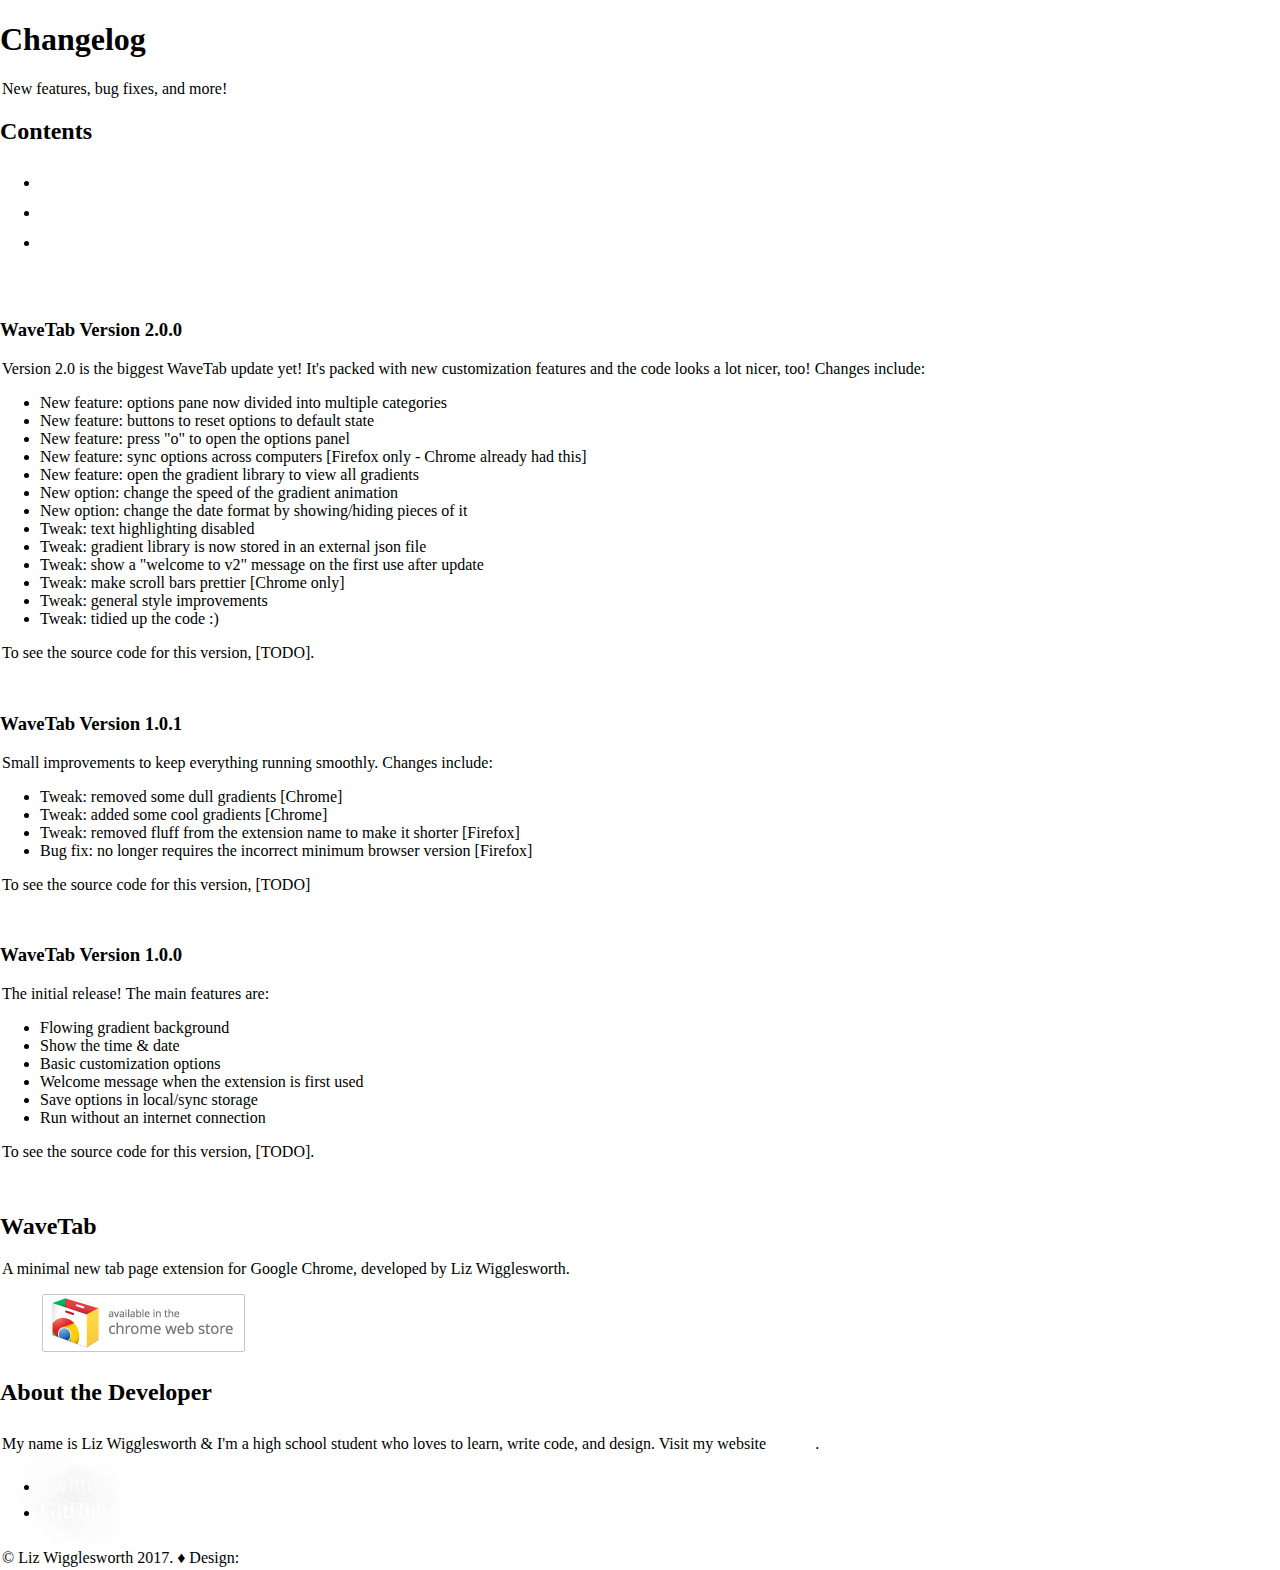
<file: changelog/index.html>
<!DOCTYPE HTML>
<!--
	Stellar by HTML5 UP
	html5up.net | @ajlkn
	Free for personal and commercial use under the CCA 3.0 license (html5up.net/license)
-->
<html>
	<head>
		<title>Changelog - WaveTab</title>
		<meta charset="utf-8" />
		<meta name="viewport" content="width=device-width, initial-scale=1" />
		<!--[if lte IE 8]><script src="assets/js/ie/html5shiv.js"></script><![endif]-->
		<link rel="stylesheet" href="../assets/css/main.css" />
		<!--[if lte IE 9]><link rel="stylesheet" href="assets/css/ie9.css" /><![endif]-->
		<!--[if lte IE 8]><link rel="stylesheet" href="assets/css/ie8.css" /><![endif]-->

		<link rel="icon" type="image/png" href="../assets/images/favicon-32x32.png" sizes="32x32" />
		<link rel="icon" type="image/png" href="../assets/images/favicon-16x16.png" sizes="16x16" />
	</head>
	<body>

		<!-- Wrapper -->
			<div id="wrapper">
				<!-- Header -->
					<header id="header">
						<h1>Changelog</h1>
						<p>New features, bug fixes, and more!</p>
					</header>

				<!-- Main -->
					<div id="main">
						<!-- Content -->
							<section id="toc" class="main">
								<h2 id="contents">Contents</h2>
								<ul>
									<li><a href="#v2.0.0">WaveTab 2.0.0</a></li>
									<li><a href="#v1.0.1">WaveTab 1.0.1</a></li>
									<li><a href="#v1.0.0">WaveTab 1.0.0</a></li>
								</ul>

								<a href="../"><span class="fa fa-chevron-left" aria-hidden="true"></span> Go back to the homepage</a>
							</section>

							<section id="v2.0.0" class="main">
                                <h3>WaveTab Version 2.0.0</h3>
                                <p>Version 2.0 is the biggest WaveTab update yet! It's packed with new customization
									features and the code looks a lot nicer, too! Changes include:</p>
								<ul>
									<li>New feature: options pane now divided into multiple categories</li>
									<li>New feature: buttons to reset options to default state</li>
									<li>New feature: press "o" to open the options panel</li>
									<li>New feature: sync options across computers [Firefox only - Chrome already had this]</li>
									<li>New feature: open the gradient library to view all gradients</li>
									<li>New option: change the speed of the gradient animation</li>
									<li>New option: change the date format by showing/hiding pieces of it</li>
									<li>Tweak: text highlighting disabled</li>
									<li>Tweak: gradient library is now stored in an external json file</li>
									<li>Tweak: show a "welcome to v2" message on the first use after update</li>
									<li>Tweak: make scroll bars prettier [Chrome only]</li>	
									<li>Tweak: general style improvements</li>		
									<li>Tweak: tidied up the code :)</li>						
								</ul>
								<p>To see the source code for this version, [TODO].</p>
                                <p><a href="#contents"><span class="fa fa-arrow-up"></span> Back to top</a></p>
							</section>

							<section id="v1.0.1" class="main">
								<h3>WaveTab Version 1.0.1</h3>
                                <p>Small improvements to keep everything running smoothly. Changes include:</p>
								<ul>
									<li>Tweak: removed some dull gradients [Chrome]</li>
									<li>Tweak: added some cool gradients [Chrome]</li>
									<li>Tweak: removed fluff from the extension name to make it shorter [Firefox]</li>
									<li>Bug fix: no longer requires the incorrect minimum browser version [Firefox]</li>
								</ul>
								<p>To see the source code for this version, [TODO]</p>
								<p><a href="#contents"><span class="fa fa-arrow-up"></span> Back to top</a></p>
							</section>

							<section id="v1.0.0" class="main">
								<h3>WaveTab Version 1.0.0</h3>
                                <p>The initial release! The main features are:</p>
								<ul>
									<li>Flowing gradient background</li>
									<li>Show the time & date</li>
									<li>Basic customization options</li>
									<li>Welcome message when the extension is first used</li>
									<li>Save options in local/sync storage</li>
									<li>Run without an internet connection</li>
								</ul>
								<p>To see the source code for this version, [TODO].</p>
								<p><a href="#contents"><span class="fa fa-arrow-up"></span> Back to top</a></p>
							</section>
					</div>

				<!-- Footer -->
					<footer id="footer">
						<section>
							<h2>WaveTab</h2>
							<p>A minimal new tab page extension for Google Chrome, developed by Liz Wigglesworth.</p>
							<ul class="actions">
								<a href="https://chrome.google.com/webstore/detail/wavetab-minimal-new-tab-p/nfdfcgbnfilhjigfdeniiacekbfmknnk" target="_blank" class="no-border"><img src="../assets/images/webstore-badge-small.png" class="webstore-btn"></a>
							</ul>
						</section>
						<section>
							<h2>About the Developer</h2>
							<p>My name is Liz Wigglesworth &amp; I'm a high school student who loves to learn, write code, and design. Visit my website <a href="http://lizgw.github.io/" target="_blank">here</a>.</p>
							<ul class="icons">
								<li><a href="https://twitter.com/lizgwigg" class="icon fa-twitter alt" target="_blank"><span class="label">Twitter</span></a></li>
								<li><a href="https://github.com/lizgw" class="icon fa-github alt" target="_blank"><span class="label">GitHub</span></a></li>
							</ul>
						</section>
						<p class="copyright">&copy; Liz Wigglesworth 2017. &diams; Design: <a href="https://html5up.net">HTML5 UP</a></p>
					</footer>

			</div>

		<!-- Scripts -->
			<script src="../assets/js/jquery.min.js"></script>
			<script src="../assets/js/jquery.scrollex.min.js"></script>
			<script src="../assets/js/jquery.scrolly.min.js"></script>
			<script src="../assets/js/skel.min.js"></script>
			<script src="../assets/js/util.js"></script>
			<!--[if lte IE 8]><script src="../assets/js/ie/respond.min.js"></script><![endif]-->
			<script src="../assets/js/main.js"></script>

	</body>
</html>
</file>
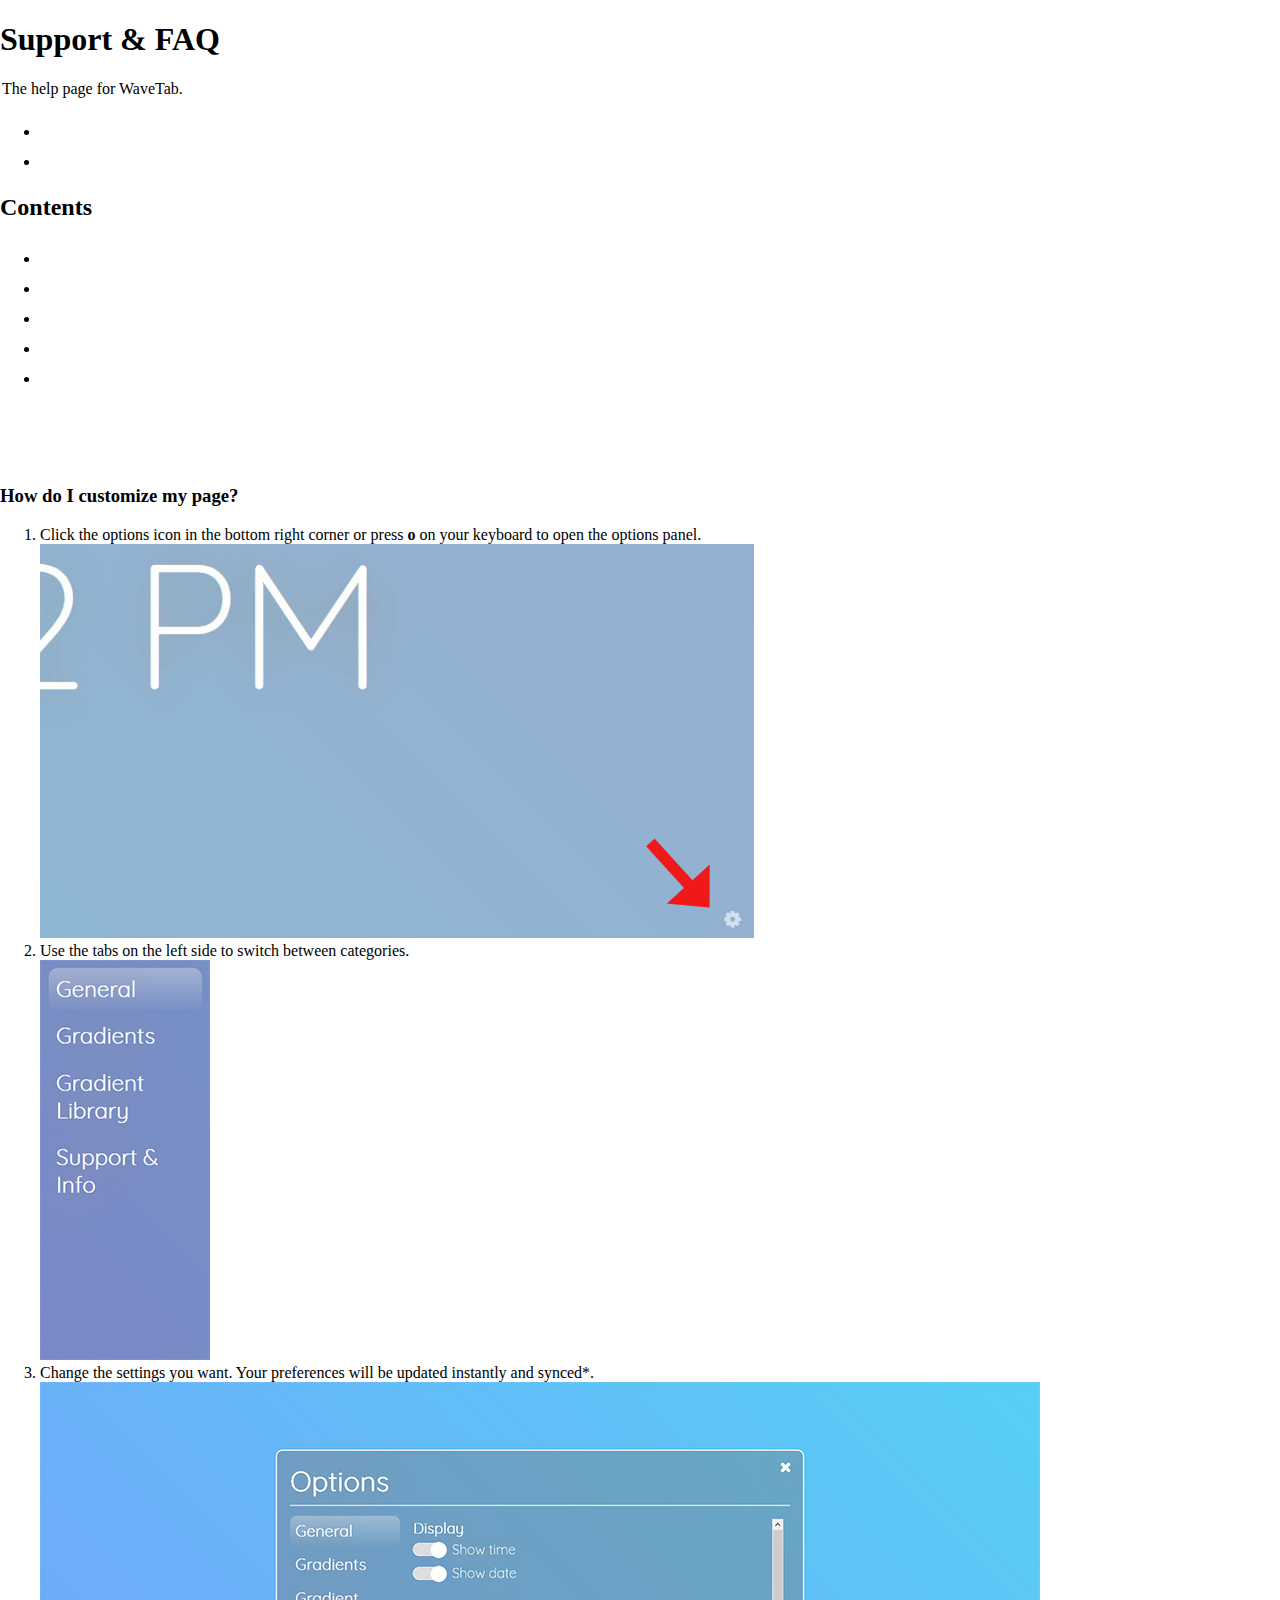
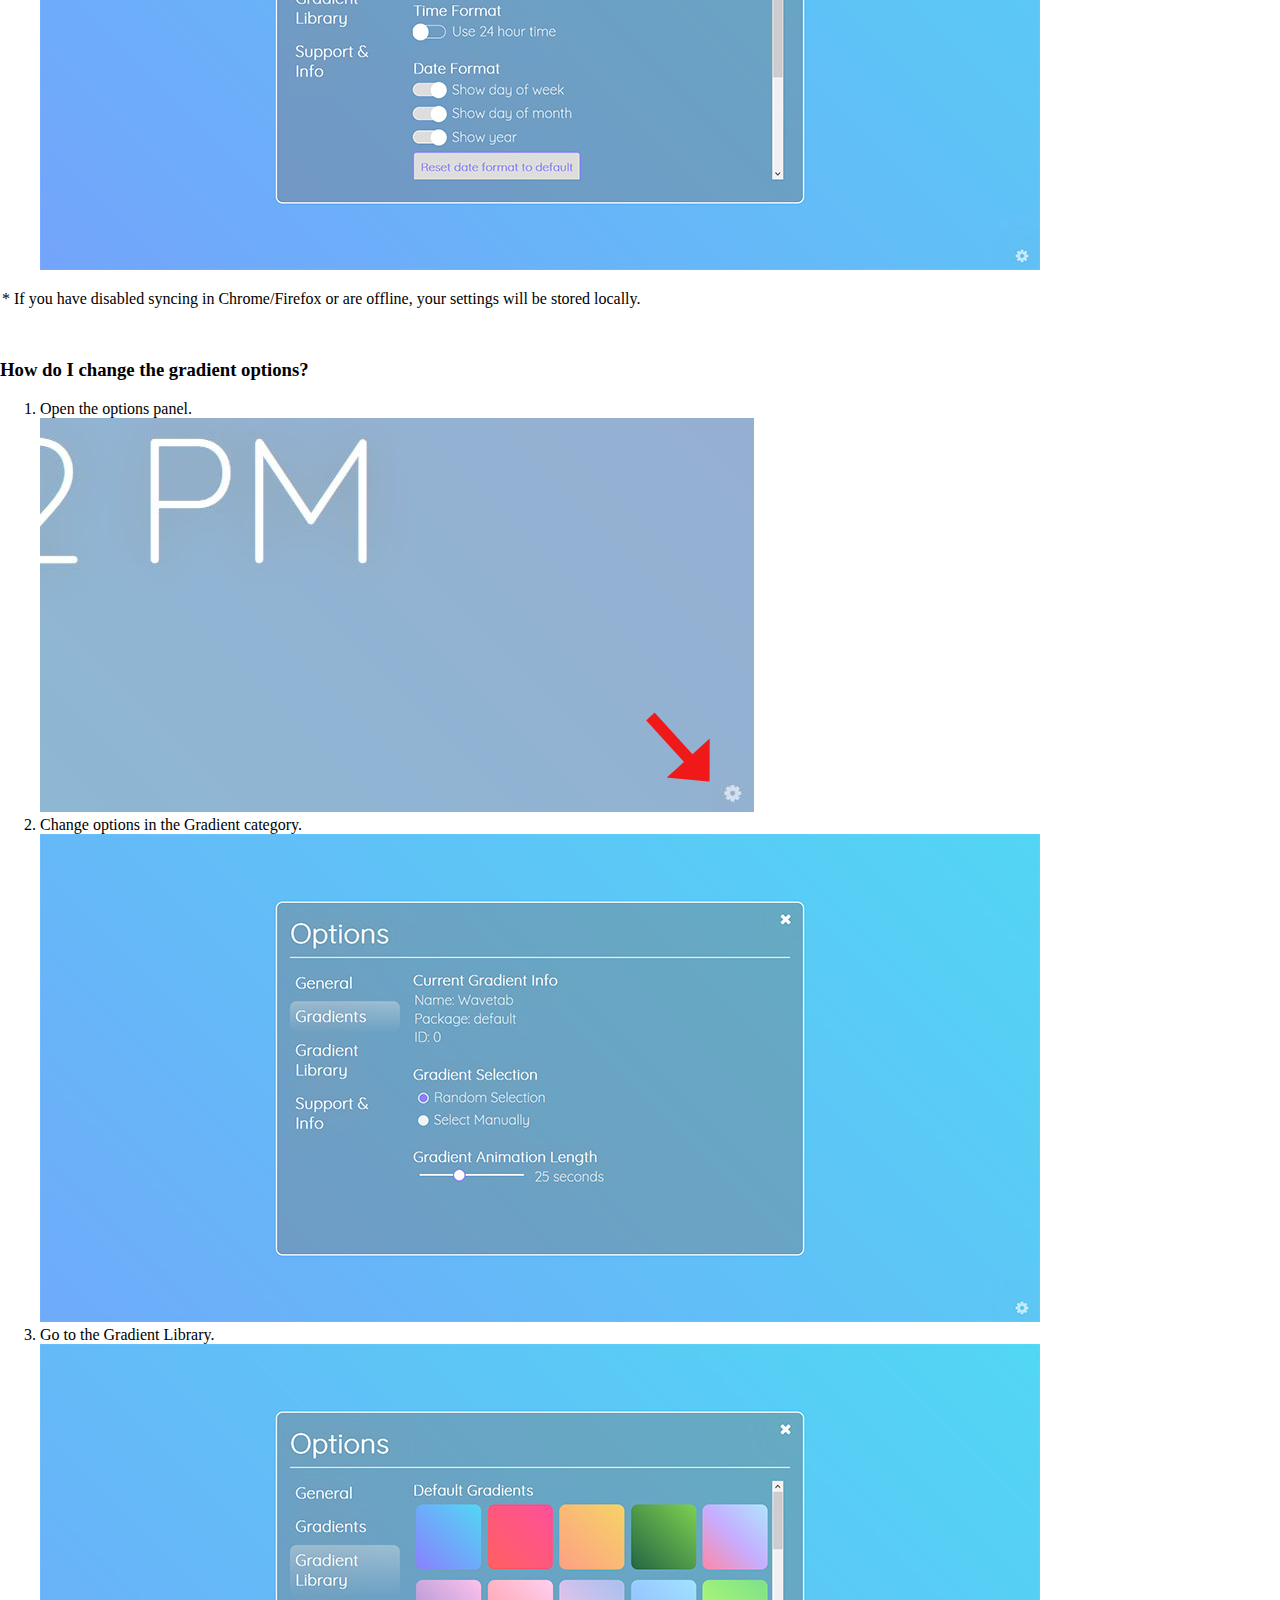
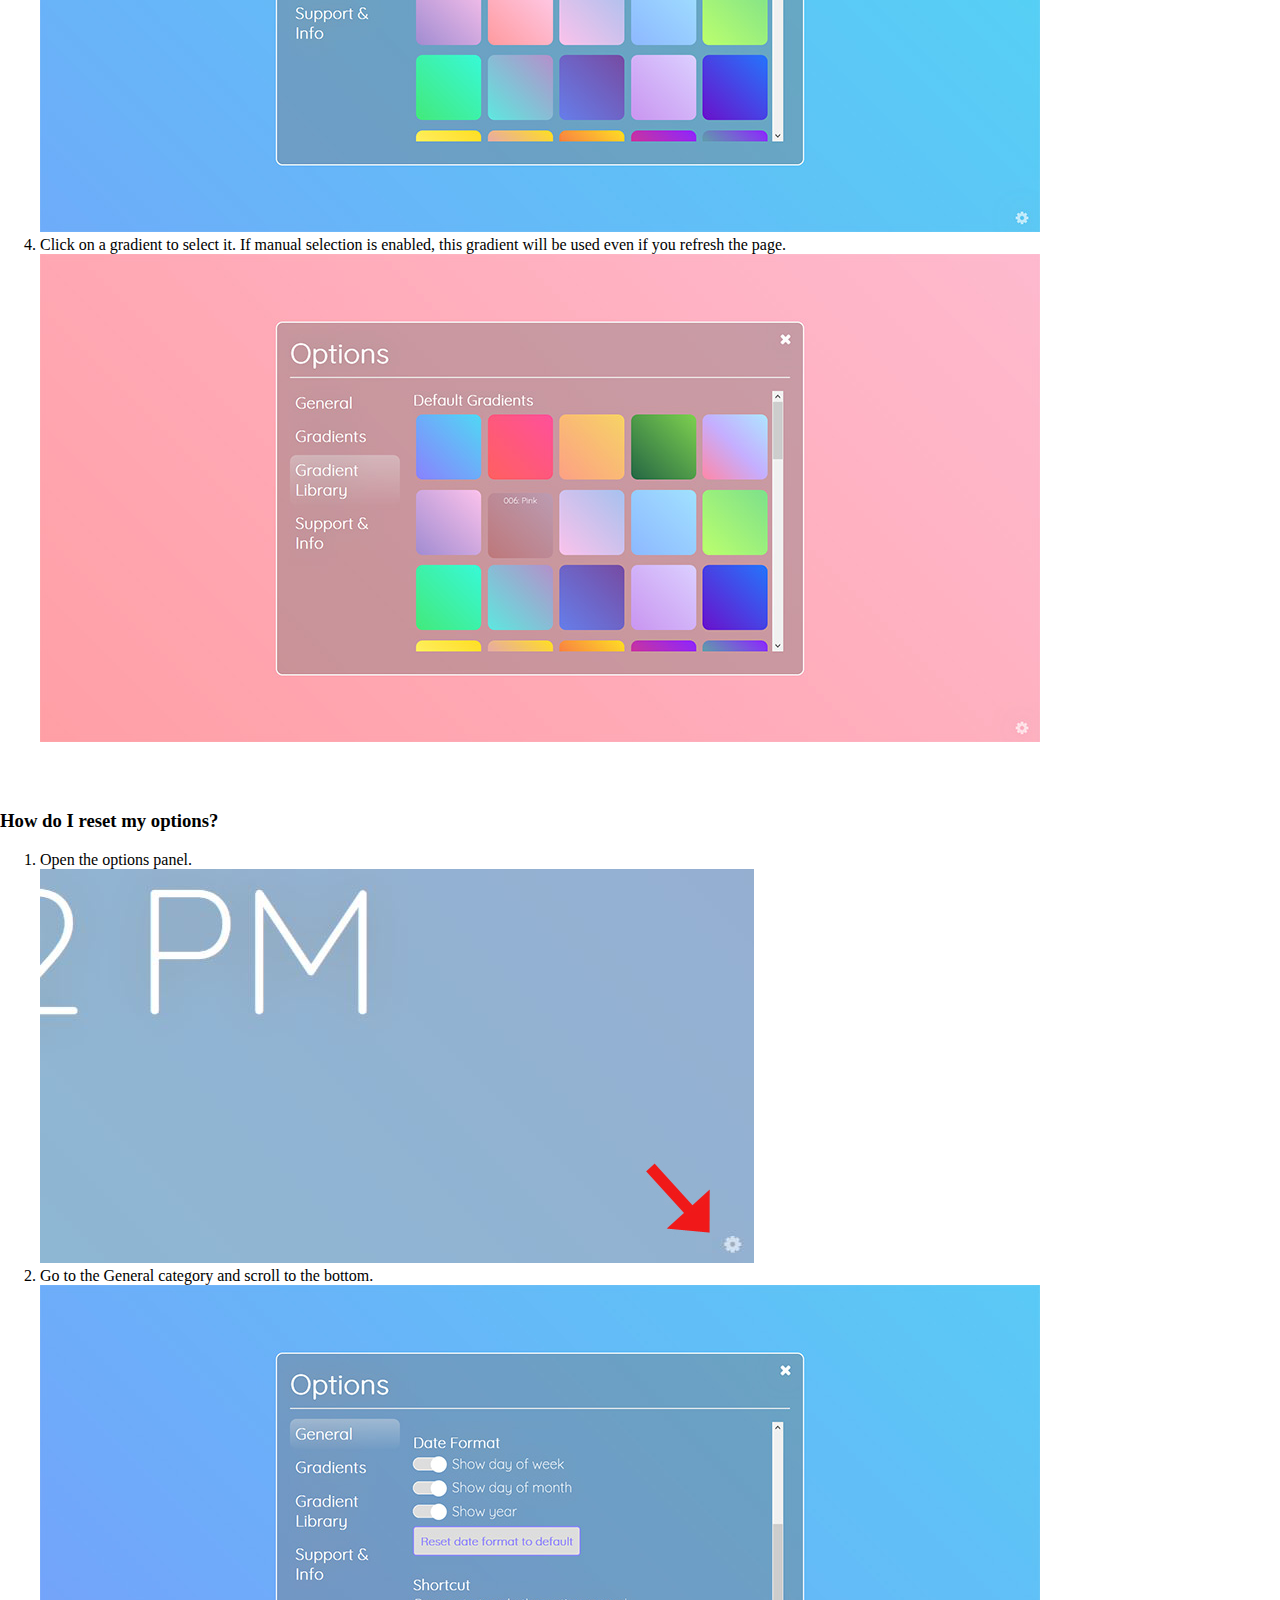
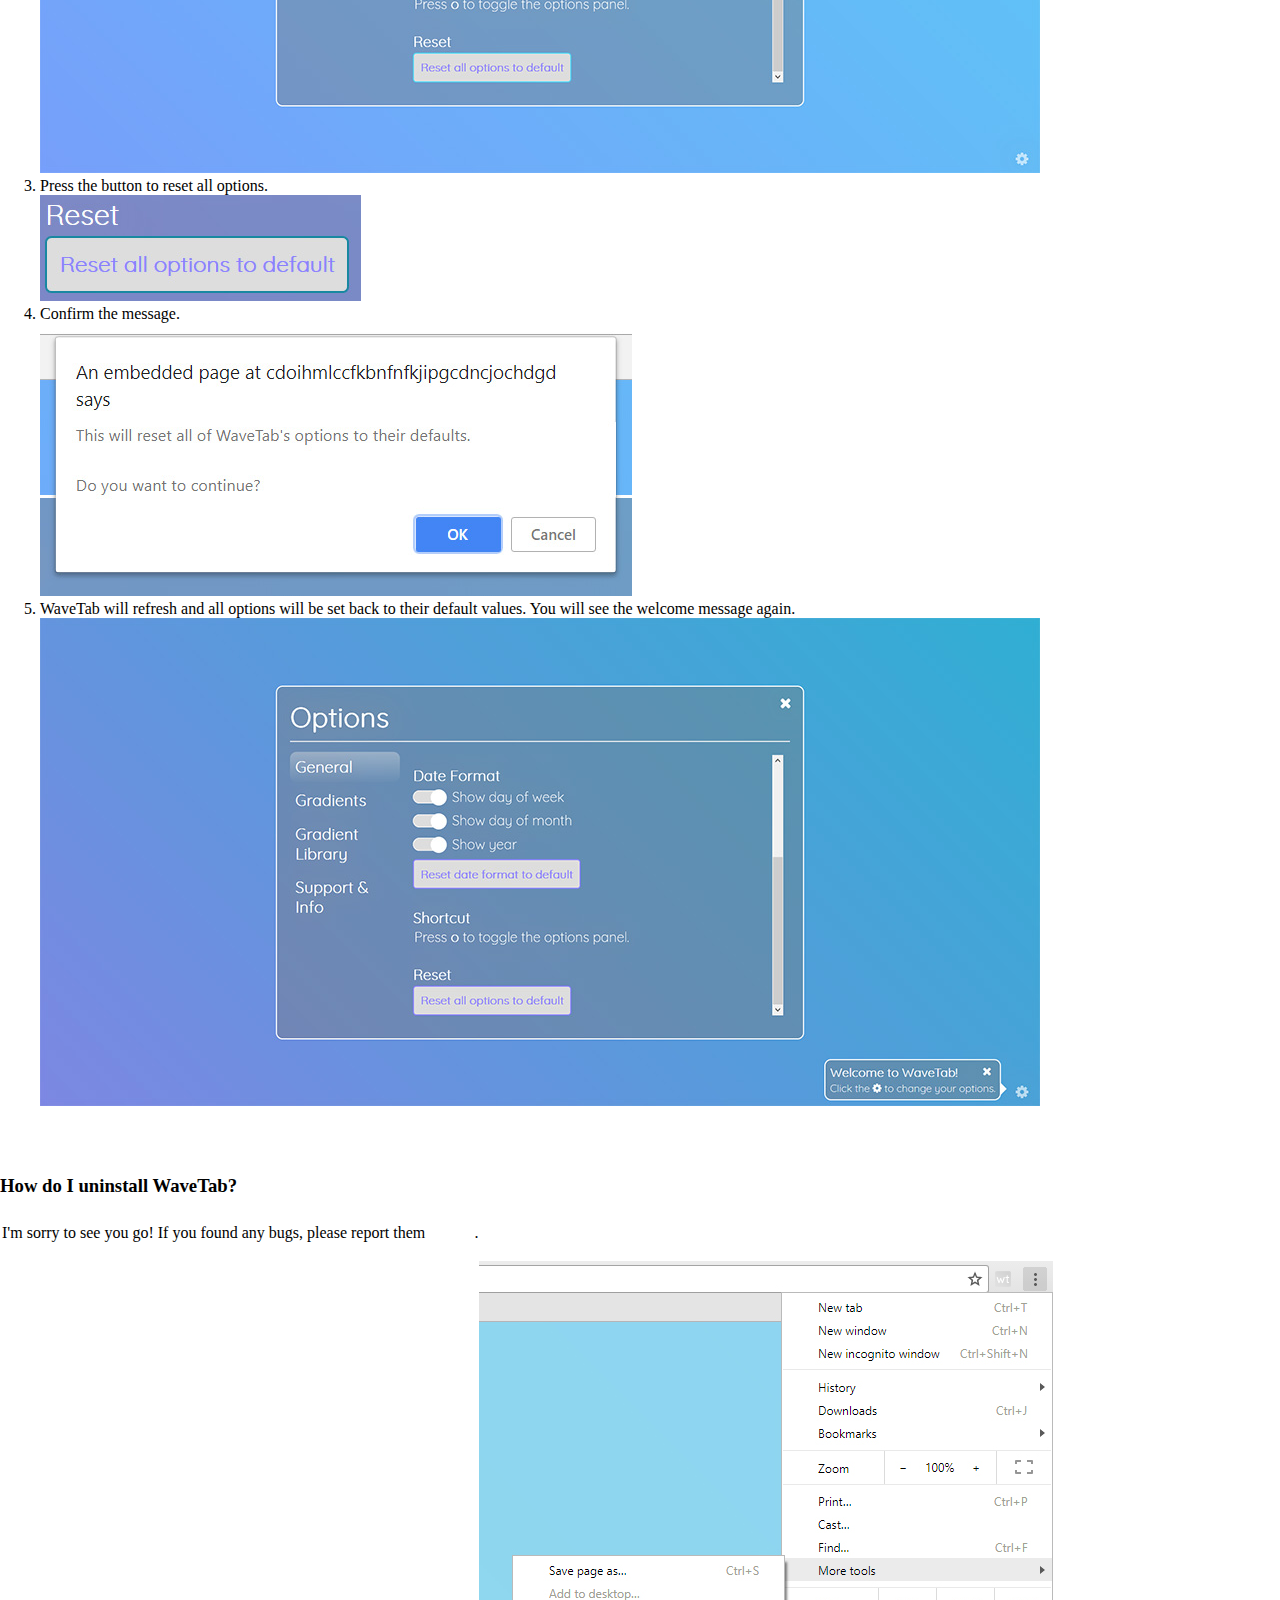
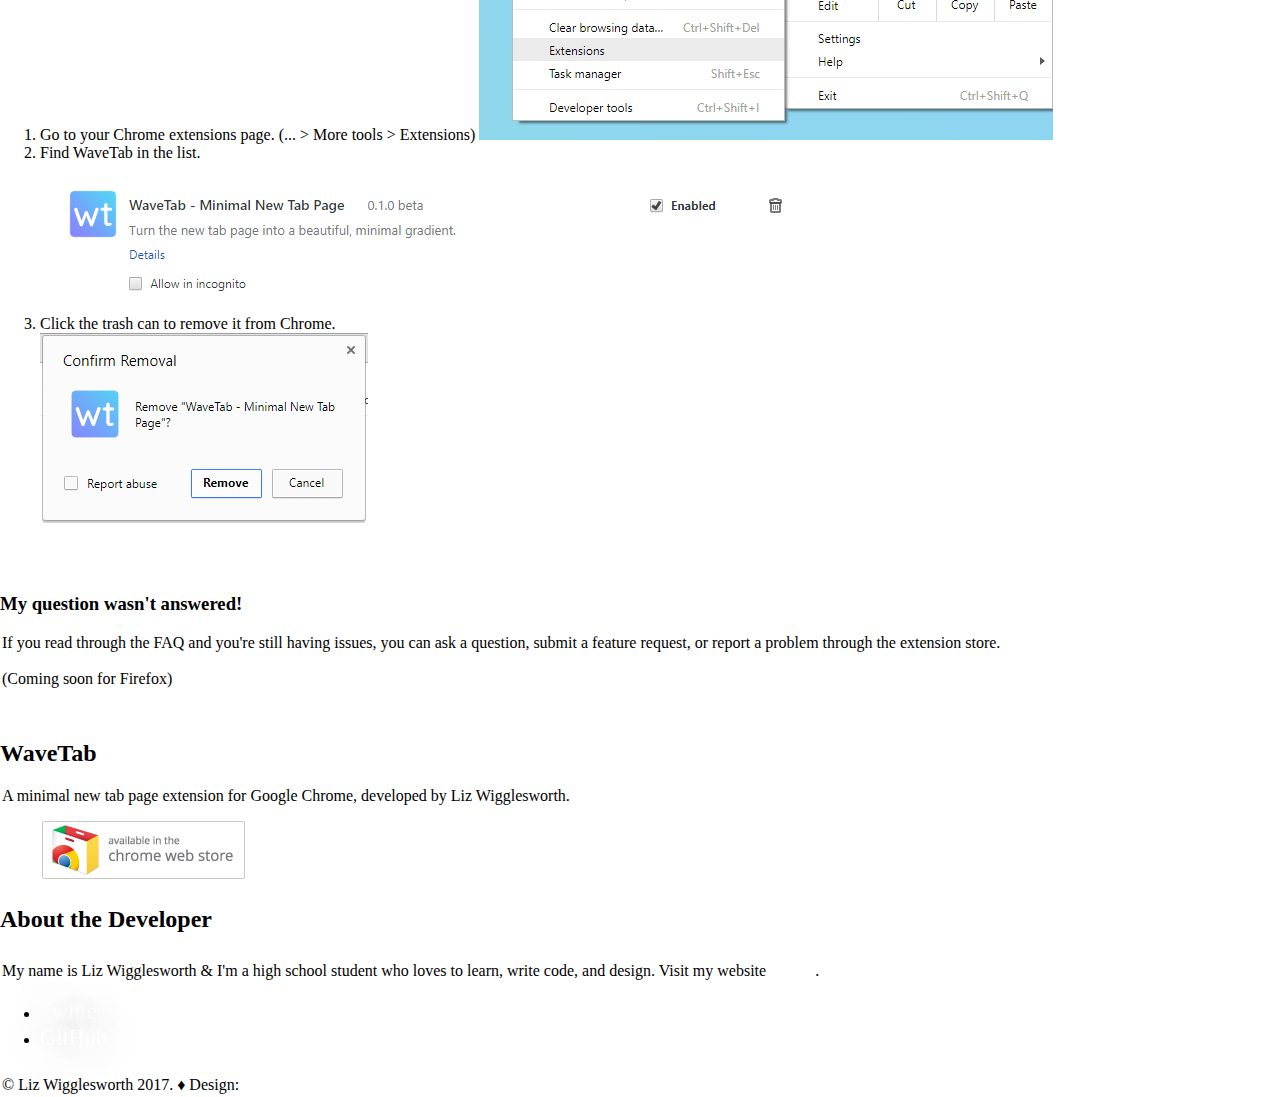
<file: support/index.html>
<!DOCTYPE HTML>
<!--
	Stellar by HTML5 UP
	html5up.net | @ajlkn
	Free for personal and commercial use under the CCA 3.0 license (html5up.net/license)
-->
<html>
	<head>
		<title>Support &amp; FAQ - WaveTab</title>
		<meta charset="utf-8" />
		<meta name="viewport" content="width=device-width, initial-scale=1" />
		<!--[if lte IE 8]><script src="assets/js/ie/html5shiv.js"></script><![endif]-->
		<link rel="stylesheet" href="../assets/css/main.css" />
		<!--[if lte IE 9]><link rel="stylesheet" href="assets/css/ie9.css" /><![endif]-->
		<!--[if lte IE 8]><link rel="stylesheet" href="assets/css/ie8.css" /><![endif]-->

		<link rel="icon" type="image/png" href="../images/favicon-32x32.png" sizes="32x32" />
		<link rel="icon" type="image/png" href="../images/favicon-16x16.png" sizes="16x16" />
	</head>
	<body>

		<!-- Wrapper -->
			<div id="wrapper">
				<!-- Header -->
					<header id="header">
						<h1>Support &amp; FAQ</h1>
						<p>The help page for WaveTab.</p>
					</header>

				<!-- Main -->
					<div id="main">

						<nav id="nav">
								<ul>
									<li><a href="#" id="chrome-tab" onclick="toggleUserAgent()">Chrome</a></li>
									<li><a href="#" id="firefox-tab" onclick="toggleUserAgent()">Firefox</a></li>
								</ul>
							</nav>

						<!-- Content -->
							<section id="toc" class="main">
								<h2 id="contents">Contents</h2>
								<ul>
									<li><a href="#howtoCustomize">How do I customize my page?</a></li>
									<li><a href="#howtoChangeGradient">How do I change the gradient options?</a></li>
									<li><a href="#howtoReset">How do I reset my options?</a></li>
									<li><a href="#howtoUninstall">How do I uninstall WaveTab?</a></li>
									<li><a href="#moreHelp">My question wasn't answered!</a></li>
								</ul>

								<a href="../changelog.html"><span class="fa fa-map" aria-hidden="true"></span> View the changelog</a><br>
								<a href="../index.html"><span class="fa fa-chevron-left" aria-hidden="true"></span> Go back to the homepage</a>
							</section>

							<section id="howtoCustomize" class="main">
								<h3>How do I customize my page?</h3>
								<ol>
									<li>
										Click the options icon in the bottom right corner or press <strong>o</strong> on your keyboard to open the options panel.<br>
										<img src="../images/support/options.JPG">
									</li>
									<li>
										Use the tabs on the left side to switch between categories.<br>
										<img src="../images/support/customize/customize2.jpg">
									</li>
									<li>
										Change the settings you want. Your preferences will be updated instantly and synced*.<br>
										<img src="../images/support/customize/customize1.jpg">
									</li>
								</ol>
								<p>* If you have disabled syncing in Chrome/Firefox or are offline, your settings will be stored locally.</p>
								<p><a href="#contents"><span class="fa fa-arrow-up"></span> Back to top</a></p>
							</section>

							<section id="howtoChangeGradient" class="main">
								<h3>How do I change the gradient options?</h3>
								<ol>
									<li>
										Open the options panel.<br>
										<img src="../images/support/options.JPG">
									</li>
									<li>
										Change options in the Gradient category.<br>
										<img src="../images/support/gradient/grad1.jpg">
									</li>
									<li>
										Go to the Gradient Library.<br>
										<img src="../images/support/gradient/grad2.jpg">
									</li>
									<li>
										Click on a gradient to select it. If manual selection is enabled, this gradient will be used even if you refresh the page.<br>
										<img src="../images/support/gradient/grad3.jpg">
									</li>
								</ol>
								<p><a href="#contents"><span class="fa fa-arrow-up"></span> Back to top</a></p>
							</section>

							<section id="howtoReset" class="main">
								<h3>How do I reset my options?</h3>
								<ol>
									<li>
										Open the options panel.<br>
										<img src="../images/support/options.JPG">
									</li>
									<li>
										Go to the General category and scroll to the bottom.<br>
										<img src="../images/support/reset/reset1.jpg">
									</li>
									<li>
										Press the button to reset all options.<br>
										<img src="../images/support/reset/reset2.jpg">
									</li>
									<li>
										Confirm the message.<br>
										<img src="../images/support/reset/reset-confirm-ff.jpg" class="firefox">
										<img src="../images/support/reset/reset-confirm-chrome.jpg" class="chrome">
									</li>
									<li>
										WaveTab will refresh and all options will be set back to their default values. You will see the welcome message again.<br>
										<img src="../images/support/reset/reset3.jpg">
									</li>
								</ol>
								<p><a href="#contents"><span class="fa fa-arrow-up"></span> Back to top</a></p>
							</section>

							<section id="howtoUninstall" class="main">
								<h3>How do I uninstall WaveTab?</h3>
								<p>I'm sorry to see you go! If you found any bugs, please report them <a href="https://chrome.google.com/webstore/detail/wavetab-minimal-new-tab-p/nfdfcgbnfilhjigfdeniiacekbfmknnk/support" target="_blank">here</a>.</p>
								<ol>
									<li class="firefox">
										Go to your Firefox extensions page. (Menu > Add-ons )<br>
										<img src="../images/support/uninstall/uninstall-ff-1.jpg">
									</li>
									<li class="firefox">
										Make sure "Extensions" is selected on the left side.<br>
										<img src="../images/support/uninstall/uninstall-ff-2.jpg" class="firefox">
									</li>
									<li class="firefox">
										Press the "remove" button.<br>
										<img src="../images/support/uninstall/uninstall-ff-3.jpg">
									</li>
									<li class="firefox">
										You should now see a message like this.<br>
										<img src="../images/support/uninstall/uninstall-ff-4.jpg">
									</li>
									<li class="chrome">
										Go to your Chrome extensions page. (... > More tools > Extensions)
										<img src="../images/support/uninstall/uninstall-chrome-1.jpg">
									</li>
									<li class="chrome">
										Find WaveTab in the list.<br>
										<img src="../images/support/uninstall/uninstall-chrome-2.jpg">
									</li>
									<li class="chrome">
										Click the trash can to remove it from Chrome.<br>
										<img src="../images/support/uninstall/uninstall-chrome-3.jpg">
									</li>
								</ol>
								<p><a href="#contents"><span class="fa fa-arrow-up"></span> Back to top</a></p>
							</section>

							<section id="moreHelp" class="main">
								<h3>My question wasn't answered!</h3>
								<p>If you read through the FAQ and you're still having issues, you can ask a question, submit a feature request, or report a problem through the extension store.<br><br>(Coming soon for Firefox)</p>
								<p><a href="#contents"><span class="fa fa-arrow-up"></span> Back to top</a></p>
							</section>
					</div>

				<!-- Footer -->
					<footer id="footer">
						<section>
							<h2>WaveTab</h2>
							<p>A minimal new tab page extension for Google Chrome, developed by Liz Wigglesworth.</p>
							<ul class="actions">
								<a href="https://chrome.google.com/webstore/detail/wavetab-minimal-new-tab-p/nfdfcgbnfilhjigfdeniiacekbfmknnk" target="_blank" class="no-border"><img src="../images/webstore-badge-small.png" class="webstore-btn"></a>
							</ul>
						</section>
						<section>
							<h2>About the Developer</h2>
							<p>My name is Liz Wigglesworth &amp; I'm a high school student who loves to learn, write code, and design. Visit my website <a href="http://lizgw.github.io/" target="_blank">here</a>.</p>
							<ul class="icons">
								<li><a href="https://twitter.com/lizgwigg" class="icon fa-twitter alt" target="_blank"><span class="label">Twitter</span></a></li>
								<li><a href="https://github.com/lizgw" class="icon fa-github alt" target="_blank"><span class="label">GitHub</span></a></li>
							</ul>
						</section>
						<p class="copyright">&copy; Liz Wigglesworth 2017. &diams; Design: <a href="https://html5up.net">HTML5 UP</a></p>
					</footer>

			</div>

		<!-- Scripts -->
			<script src="../assets/js/jquery.min.js"></script>
			<script src="../assets/js/jquery.scrollex.min.js"></script>
			<script src="../assets/js/jquery.scrolly.min.js"></script>
			<script src="../assets/js/skel.min.js"></script>
			<script src="../assets/js/util.js"></script>
			<!--[if lte IE 8]><script src="../assets/js/ie/respond.min.js"></script><![endif]-->
			<script src="../assets/js/main.js"></script>

	</body>
</html>
</file>
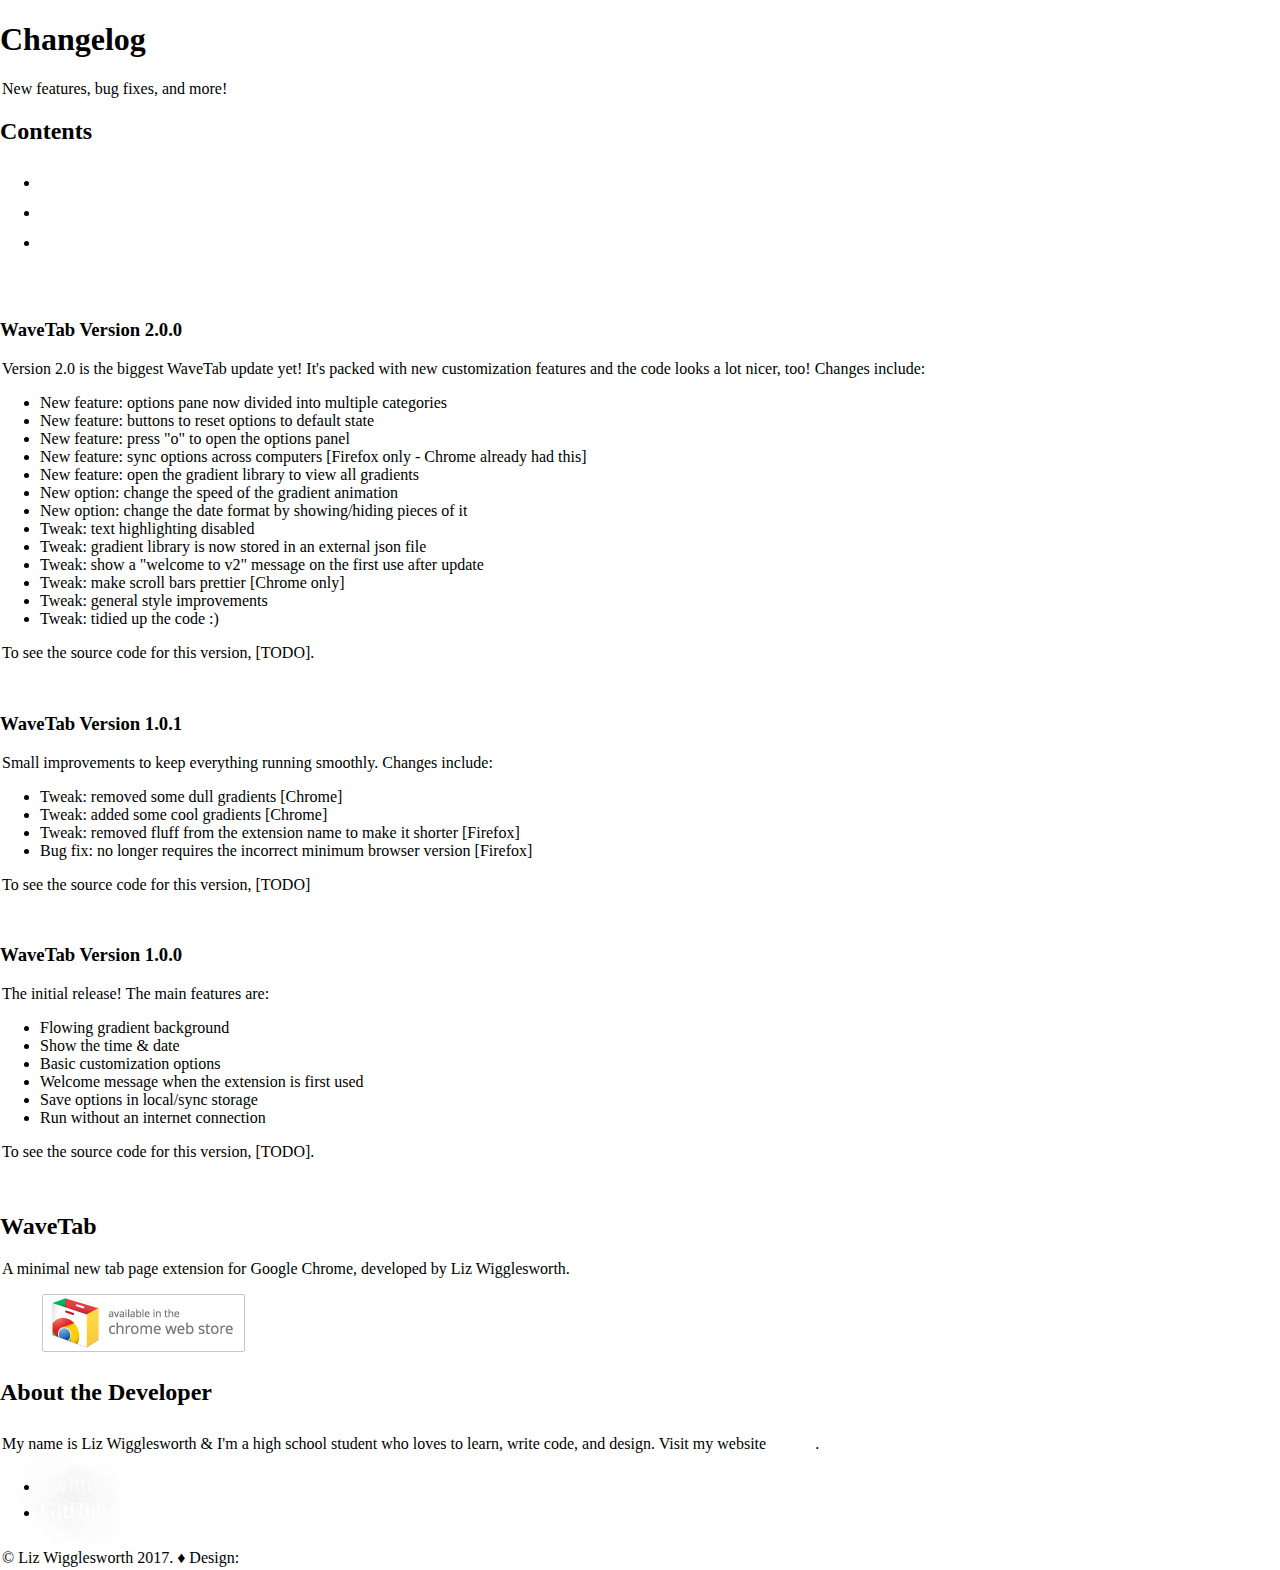
<file: changelog.html>
<!DOCTYPE HTML>
<!--
	Stellar by HTML5 UP
	html5up.net | @ajlkn
	Free for personal and commercial use under the CCA 3.0 license (html5up.net/license)
-->
<html>
	<head>
		<title>Changelog - WaveTab</title>
		<meta charset="utf-8" />
		<meta name="viewport" content="width=device-width, initial-scale=1" />
		<!--[if lte IE 8]><script src="assets/js/ie/html5shiv.js"></script><![endif]-->
		<link rel="stylesheet" href="../assets/css/main.css" />
		<!--[if lte IE 9]><link rel="stylesheet" href="assets/css/ie9.css" /><![endif]-->
		<!--[if lte IE 8]><link rel="stylesheet" href="assets/css/ie8.css" /><![endif]-->

		<link rel="icon" type="image/png" href="../images/favicon-32x32.png" sizes="32x32" />
		<link rel="icon" type="image/png" href="../images/favicon-16x16.png" sizes="16x16" />
	</head>
	<body>

		<!-- Wrapper -->
			<div id="wrapper">
				<!-- Header -->
					<header id="header">
						<h1>Changelog</h1>
						<p>New features, bug fixes, and more!</p>
					</header>

				<!-- Main -->
					<div id="main">
						<!-- Content -->
							<section id="toc" class="main">
								<h2 id="contents">Contents</h2>
								<ul>
									<li><a href="#v2.0.0">WaveTab 2.0.0</a></li>
									<li><a href="#v1.0.1">WaveTab 1.0.1</a></li>
									<li><a href="#v1.0.0">WaveTab 1.0.0</a></li>
								</ul>

								<a href="../index.html"><span class="fa fa-chevron-left" aria-hidden="true"></span> Go back to the homepage</a>
							</section>

							<section id="v2.0.0" class="main">
                                <h3>WaveTab Version 2.0.0</h3>
                                <p>Version 2.0 is the biggest WaveTab update yet! It's packed with new customization
									features and the code looks a lot nicer, too! Changes include:</p>
								<ul>
									<li>New feature: options pane now divided into multiple categories</li>
									<li>New feature: buttons to reset options to default state</li>
									<li>New feature: press "o" to open the options panel</li>
									<li>New feature: sync options across computers [Firefox only - Chrome already had this]</li>
									<li>New feature: open the gradient library to view all gradients</li>
									<li>New option: change the speed of the gradient animation</li>
									<li>New option: change the date format by showing/hiding pieces of it</li>
									<li>Tweak: text highlighting disabled</li>
									<li>Tweak: gradient library is now stored in an external json file</li>
									<li>Tweak: show a "welcome to v2" message on the first use after update</li>
									<li>Tweak: make scroll bars prettier [Chrome only]</li>	
									<li>Tweak: general style improvements</li>		
									<li>Tweak: tidied up the code :)</li>						
								</ul>
								<p>To see the source code for this version, [TODO].</p>
                                <p><a href="#contents"><span class="fa fa-arrow-up"></span> Back to top</a></p>
							</section>

							<section id="v1.0.1" class="main">
								<h3>WaveTab Version 1.0.1</h3>
                                <p>Small improvements to keep everything running smoothly. Changes include:</p>
								<ul>
									<li>Tweak: removed some dull gradients [Chrome]</li>
									<li>Tweak: added some cool gradients [Chrome]</li>
									<li>Tweak: removed fluff from the extension name to make it shorter [Firefox]</li>
									<li>Bug fix: no longer requires the incorrect minimum browser version [Firefox]</li>
								</ul>
								<p>To see the source code for this version, [TODO]</p>
								<p><a href="#contents"><span class="fa fa-arrow-up"></span> Back to top</a></p>
							</section>

							<section id="v1.0.0" class="main">
								<h3>WaveTab Version 1.0.0</h3>
                                <p>The initial release! The main features are:</p>
								<ul>
									<li>Flowing gradient background</li>
									<li>Show the time & date</li>
									<li>Basic customization options</li>
									<li>Welcome message when the extension is first used</li>
									<li>Save options in local/sync storage</li>
									<li>Run without an internet connection</li>
								</ul>
								<p>To see the source code for this version, [TODO].</p>
								<p><a href="#contents"><span class="fa fa-arrow-up"></span> Back to top</a></p>
							</section>
					</div>

				<!-- Footer -->
					<footer id="footer">
						<section>
							<h2>WaveTab</h2>
							<p>A minimal new tab page extension for Google Chrome, developed by Liz Wigglesworth.</p>
							<ul class="actions">
								<a href="https://chrome.google.com/webstore/detail/wavetab-minimal-new-tab-p/nfdfcgbnfilhjigfdeniiacekbfmknnk" target="_blank" class="no-border"><img src="../images/webstore-badge-small.png" class="webstore-btn"></a>
							</ul>
						</section>
						<section>
							<h2>About the Developer</h2>
							<p>My name is Liz Wigglesworth &amp; I'm a high school student who loves to learn, write code, and design. Visit my website <a href="http://lizgw.github.io/" target="_blank">here</a>.</p>
							<ul class="icons">
								<li><a href="https://twitter.com/lizgwigg" class="icon fa-twitter alt" target="_blank"><span class="label">Twitter</span></a></li>
								<li><a href="https://github.com/lizgw" class="icon fa-github alt" target="_blank"><span class="label">GitHub</span></a></li>
							</ul>
						</section>
						<p class="copyright">&copy; Liz Wigglesworth 2017. &diams; Design: <a href="https://html5up.net">HTML5 UP</a></p>
					</footer>

			</div>

		<!-- Scripts -->
			<script src="../assets/js/jquery.min.js"></script>
			<script src="../assets/js/jquery.scrollex.min.js"></script>
			<script src="../assets/js/jquery.scrolly.min.js"></script>
			<script src="../assets/js/skel.min.js"></script>
			<script src="../assets/js/util.js"></script>
			<!--[if lte IE 8]><script src="../assets/js/ie/respond.min.js"></script><![endif]-->
			<script src="../assets/js/main.js"></script>

	</body>
</html>
</file>
<file: assets/css/main.css>
/* local version of Quicksand google web font */
@font-face {
    font-family: "Quicksand";
    src: url("../fonts/Quicksand-Light.woff") format('woff');
}

/* base css */
html, body {
    height: 100%;
    margin: 0;
}
#bookmarks{
    font-size: 2.05vw;
    margin-top: 5vh;
}
a {
    font-size: 2.05vw;
    transition: .5s;
    text-decoration: none;
    color: #ffffff;
}
a:hover{
    transition: .5s;
    color:rgb(112,112,112);
}

hr {
    border-style: solid;
}

/* page background */
#container {
    min-height: 100%;

    background: #ffffff;
    background-size: 600% 600%;
    animation: Animation 25s ease-in-out infinite;

    display: flex;
    text-align: center;
    justify-content: center;

    /* no select */
    -moz-user-select: none; /* Firefox */
    user-select: none; /* Chrome */
}

@keyframes Animation {
    0%{background-position:0% 99%}
    50%{background-position:100% 2%}
    100%{background-position:0% 99%}
}

/* time & date */
#text-display {
    color: #ffffff;
    font-family: 'Quicksand', sans-serif;
    align-self: center;
    margin: auto;
}

#time {
    font-size: 11rem;
    font-weight: 100;
    text-shadow: 0px 0px 75px #969696;
    margin-top: 0px;
    margin-bottom: 0px;
    display: none;
}

#date {
    font-size: 3rem;
    font-weight: 300;
    text-shadow: 0px 0px 60px #969696;
    margin-top: 0px;
    margin-bottom: 0px;
    display: none;
}

/* welcome messages */
.pop-message {
    font-family: 'Quicksand', sans-serif;
    color: #ffffff;
    font-size: 1rem;
    text-align: left;

    border: 2px solid #ffffff;
    padding: 5px;
    border-radius: 10px;
    background: rgba(119, 119, 119, 0.4);

    position: absolute;
    bottom: 10px;
    right: 60px;
    display: none;
}

.pop-message h3, p {
    margin: 2px;
}

.pop-message .icon {
    font-size: 1.1rem;
    position: absolute;
    top: 5px;
    right: 5px;
}

.pop-message .popover {
    position: absolute;
    top: 35px;
    right: -10px;
    border-top: 10px solid transparent;
    border-bottom: 10px solid transparent;
    border-left: 10px solid #ffffff;
}

/* font awesome icons */
.icon {
    color: #ffffff;
    text-shadow: 0px 0px 50px #969696;
    font-size: 1.4rem;
    background: none;
    border: none;
}

#info-icon {
    opacity: 0.6;
    transition: .3s;
    position: absolute;
    bottom: 10px;
    right: 10px;
}

#close-icon {
    position: absolute;
    top: 10px;
    right: 10px;
}

#info-icon:hover {
    opacity: 1;
}
</file>
<file: assets/css/ie9.css>
/*
	Stellar by HTML5 UP
	html5up.net | @ajlkn
	Free for personal and commercial use under the CCA 3.0 license (html5up.net/license)
*/

/* Spotlight */

	.spotlight:after {
		content: '';
		display: block;
		clear: both;
	}

	.spotlight .content {
		float: left;
		width: 60%;
	}

	.spotlight .image {
		float: left;
	}

/* Features */

	.features:after {
		content: '';
		display: block;
		clear: both;
	}

	.features li {
		float: left;
	}

/* Statistics */

	.statistics {
		display: inline-block;
		width: auto;
	}

		.statistics:after {
			content: '';
			display: block;
			clear: both;
		}

		.statistics li {
			float: left;
			padding: 1.5em 2.5em;
		}

/* Footer */

	#footer > * {
		float: left;
	}

	#footer .copyright {
		clear: both;
	}
</file>
<file: assets/css/ie8.css>
/*
	Stellar by HTML5 UP
	html5up.net | @ajlkn
	Free for personal and commercial use under the CCA 3.0 license (html5up.net/license)
*/

/* Type */

	body {
		color: #ffffff;
	}

/* Button */

	.button {
		position: relative;
		border: solid 1px !important;
	}

		.button.special {
			border: none !important;
		}

/* Icon */

	.icon.major {
		-ms-behavior: url("assets/js/ie/PIE.htc");
	}

		.icon.major:before {
			font-size: 4em;
			border: 0;
		}

/* Spotlight */

	.spotlight .image {
		position: relative;
		-ms-behavior: url("assets/js/ie/PIE.htc");
	}

		.spotlight .image img {
			position: relative;
			-ms-behavior: url("assets/js/ie/PIE.htc");
		}

/* Features */

	.features li {
		width: 29%;
	}

/* Footer */

	#footer > * {
		width: 50%;
		margin-left: 0;
	}

/* Main */

	#main > .main > .image.main:first-child {
		margin-top: 0;
		margin-left: 0;
		width: 100%;
	}
</file>
